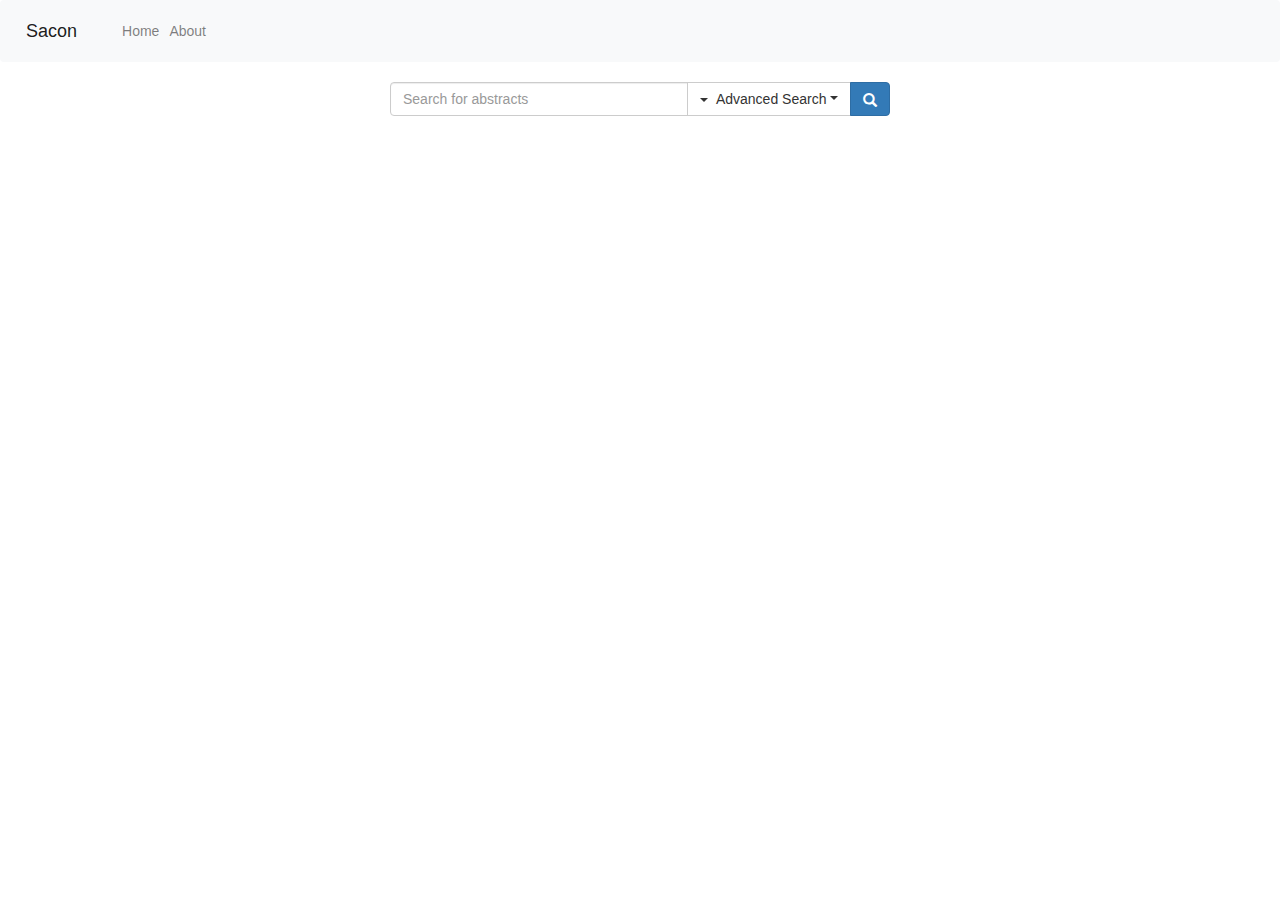
<file: Sacon/Sacon_search.html>
<html>
<head>
	<link href="https://maxcdn.bootstrapcdn.com/bootstrap/3.3.0/css/bootstrap.min.css" rel="stylesheet" id="bootstrap-css">
	<script src="https://maxcdn.bootstrapcdn.com/bootstrap/3.3.0/js/bootstrap.min.js"></script>
	    <link rel="stylesheet" href="https://maxcdn.bootstrapcdn.com/bootstrap/4.0.0/css/bootstrap.min.css" integrity="sha384-Gn5384xqQ1aoWXA+058RXPxPg6fy4IWvTNh0E263XmFcJlSAwiGgFAW/dAiS6JXm"
        crossorigin="anonymous">
	<script src="https://code.jquery.com/jquery-1.11.1.min.js"></script>
	<link rel="stylesheet" type="text/css" href="Sacon_search.css">
	<meta charset="utf-8">
	<meta name="viewport" content="width=device-width,  shrink-to-fit=no">
</head>

<body>
	<link href="https://maxcdn.bootstrapcdn.com/bootstrap/3.3.0/css/bootstrap.min.css" rel="stylesheet" id="bootstrap-css">
	<script src="https://maxcdn.bootstrapcdn.com/bootstrap/3.3.0/js/bootstrap.min.js"></script>
	<script src="https://code.jquery.com/jquery-1.11.1.min.js"></script>
<!--
	<link rel="stylesheet" type="text/css" href="sacon_head.css">
	<div class="header">
	<div class="container" background-color="black">
		<div class="row">
			<div class="col-sm-11 col-md-11 col-xs-12">
				<a href="/"><img src="http://www.sacon.in/wp-content/themes/sacontheme2017/images/saconlogo.png" title="Sacon" alt="Sacon" class="img-responsive"></a>
			</div>
			<div class="col-sm-1 col-md-1 col-xs-12 salim">
			<center>
				<img src="http://www.sacon.in/wp-content/themes/sacontheme2017/images/salim-ali.jpg" class="salim img-responsive" alt="" title="">
				<a href="http://www.sacon.in/salim-ali-profile/"><p class="salim-head">About<br>Salim Ali</p></a>
			</center>	
			</div>
		</div>
	</div>
</div>
		-->

    <nav class="navbar navbar-expand-sm navbar-light bg-light">
        <a href="http://www.sacon.in/" class="navbar-brand">Sacon</a>
        <button class="navbar-toggler" data-toggle="collapse" data-target="#navbarMenu">
            <span class="navbar-toggler-icon"></span>
        </button>
        <div class="collapse navbar-collapse" id="navbarMenu">
            <ul class="navbar-nav">
                <li class="nav-item">
                    <a href="http://www.sacon.in/" class="nav-link">Home</a>
                </li>
                <li class="nav-item">
                    <a href="#" class="nav-link">About</a>
                </li>
            </ul>
        </div>

    </nav>
    <script src="https://code.jquery.com/jquery-3.2.1.slim.min.js" integrity="sha384-KJ3o2DKtIkvYIK3UENzmM7KCkRr/rE9/Qpg6aAZGJwFDMVNA/GpGFF93hXpG5KkN"
        crossorigin="anonymous"></script>
    <script src="https://cdnjs.cloudflare.com/ajax/libs/popper.js/1.12.9/umd/popper.min.js" integrity="sha384-ApNbgh9B+Y1QKtv3Rn7W3mgPxhU9K/ScQsAP7hUibX39j7fakFPskvXusvfa0b4Q"
        crossorigin="anonymous"></script>
    <script src="https://maxcdn.bootstrapcdn.com/bootstrap/4.0.0/js/bootstrap.min.js" integrity="sha384-JZR6Spejh4U02d8jOt6vLEHfe/JQGiRRSQQxSfFWpi1MquVdAyjUar5+76PVCmYl"
        crossorigin="anonymous"></script>

<div class="container">
	<div class="row">
		<div class="col-md-12">
            <div class="input-group" id="adv-search">
                <input type="text" class="form-control" placeholder="Search for abstracts" />
                <div class="input-group-btn">
                    <div class="btn-group" role="group">
                        <div class="dropdown dropdown-lg">
                            <button type="button" class="btn btn-default dropdown-toggle" data-toggle="dropdown" aria-expanded="false"><span class="caret"></span>&nbsp&nbspAdvanced Search</button>
                            <div class="dropdown-menu dropdown-menu-right" role="menu">
                                <form class="form-horizontal" role="form">
                                  <div class="form-group">
                                    <label for="filter">Filter by</label>
                                    <select class="form-control">
                                        <option value="0" selected>All Abstracts</option>
                                        <option value="1">M.Phil</option>
                                        <option value="2">PhD</option>
                                    </select>
                                  </div>
                                  <div class="form-group">
                                    <label for="contain">Author</label>
                                    <input class="form-control" type="text" />
                                  </div>
                                  <div class="form-group">
                                    <label for="contain">Keywords</label>
                                    <input class="form-control" type="text" />
                                  </div>
                                  <button type="submit" class="btn btn-primary"><span class="glyphicon glyphicon-search" aria-hidden="true"></span></button>
                                </form>
                            </div>
                        </div>
                        <button type="button" class="btn btn-primary"><span class="glyphicon glyphicon-search" aria-hidden="true"></span></button>
                    </div>
                </div>
            </div>
          </div>
      </div>
</div>

</body>
</html>
</file>
<file: Sacon/Sacon_search.css>
.dropdown.dropdown-lg .dropdown-menu {
    margin-top: -1px;
    padding: 6px 20px;
}
.input-group-btn .btn-group {
    display: flex;
}
.btn-group .btn {
    border-radius: 0;
    margin-left: -1px;
}
.btn-group .btn:last-child {
    border-top-right-radius: 4px;
    border-bottom-right-radius: 4px;
}
.btn-group .form-horizontal .btn[type="submit"] {
  border-top-left-radius: 4px;
  border-bottom-left-radius: 4px;
}
.form-horizontal .form-group {
    margin-left: 0;
    margin-right: 0;
}
.form-group .form-control:last-child {
    border-top-left-radius: 4px;
    border-bottom-left-radius: 4px;
}

@media screen and (min-width: 768px) {
    #adv-search {
        width: 500px;
        margin: 0 auto;
    }
    .dropdown.dropdown-lg {
        position: static;
    }
    .dropdown.dropdown-lg .dropdown-menu {
        min-width: 500px;
    }
}
</file>
<file: Sacon/sacon_head.css>
/*
Theme Name: My Theme - Sacon 

Theme URI: https://www.shriasys.com

Author: Srihari-TamilSelvan

Author URI: https://shriasys.com/

Description: My Theme - Responsive Bootstrap Theme.

Version: 2.0
*/
@import url('bootstrap/css/bootstrap.css');
@import url('bootstrap/css/style.css');
@import url('bootstrap/css/i-hover.css');
a {
    color: #000;
    text-decoration: none;
}

#nav_menu-7, #nav_menu-4, #nav_menu-6, #nav_menu-8, #nav_menu-9, #nav_menu-10, #nav_menu-11, #nav_menu-12, #nav_menu-13, #nav_menu-14, #nav_menu-15
{
background-color:#53be74;
}
#nav_menu-7 h1, #nav_menu-4 h1, #nav_menu-6 h1, #nav_menu-8 h1, #nav_menu-9 h1, #nav_menu-10 h1, #nav_menu-11 h1, #nav_menu-12 h1, #nav_menu-13 h1, #nav_menu-14 h1, #nav_menu-15 h1
{
font-size:26px;
padding-top:6px;
padding-left:5px;
}
#nav_menu-7 a, #nav_menu-4 a, #nav_menu-6 a, #nav_menu-8 a, #nav_menu-9 a, #nav_menu-10 a, #nav_menu-11 a, #nav_menu-12 a, #nav_menu-13 a, #nav_menu-14 a, #nav_menu-15 a
{
color:#000;
padding-left:25px;
text-decoration:none;
display: block;
}
.dropdown-menu
{
	background-color:#870303;
}
.dropdown-menu > li > a
{
	color:#fff;
	border-bottom:2px solid #870303;
}
.dropdown-menu > li > a:hover
{
	background-color:#870303;
	border-bottom:2px solid #cb5a30;
	color:#ffe4ab;

}
#nav_menu-7 a:hover, #nav_menu-4 a:hover, #nav_menu-6 a:hover, #nav_menu-8 a:hover, #nav_menu-9 a:hover, #nav_menu-10 a:hover, #nav_menu-11 a:hover, #nav_menu-12 a:hover, #nav_menu-13 a:hover, #nav_menu-14 a:hover, #nav_menu-15 a:hover
{
//color:#870303;
background-color:#cb5a30;
color:#fff;
}
#nav_menu-7 ul li, #nav_menu-4 ul li, #nav_menu-6 ul li, #nav_menu-8 ul li, #nav_menu-9 ul li, #nav_menu-10 ul li, #nav_menu-11 ul li, #nav_menu-12 ul li, #nav_menu-13 ul li, #nav_menu-14 ul li, #nav_menu-15 ul li
{
list-style:none;
line-height:40px;
border-bottom:1px solid #cb5a30;
}
#nav_menu-7 ul li:hover, #nav_menu-4 ul li:hover, #nav_menu-6 ul li:hover, #nav_menu-8 ul li:hover, #nav_menu-9 ul li:hover, #nav_menu-10 ul li:hover, #nav_menu-11 ul li:hover, #nav_menu-12 ul li:hover, #nav_menu-13 ul li:hover, #nav_menu-14 ul li:hover, #nav_menu-15 ul li:hover
{
border-bottom:1px solid #fff;
}
#nav_menu-7 ul, #nav_menu-4 ul, #nav_menu-6 ul, #nav_menu-8 ul, #nav_menu-9 ul, #nav_menu-10 ul, #nav_menu-11 ul, #nav_menu-12 ul, #nav_menu-13 ul, #nav_menu-14 ul, #nav_menu-15 ul
{
padding-left:0px;

}

@media (min-width: 1100px)
{
.dropdown:hover .dropdown-menu {
  display: block;
}
}
@media (min-width: 992px)
{
.dropdown:hover .dropdown-menu {
  display: block;
}
}

#content-area p::selection {
    color: #fff;
    background: #770000;
}
#content-area p::-moz-selection { /* Code for Firefox */
    color: #fff;
    background: #770000;
}

::selection {
    color: #770000;
    background: #fff;
}
::-moz-selection { /* Code for Firefox */
    color: #770000;
    background: #fff;
}
.staffer-staff-social-links
{
	display:inline-block;
}
.staffer-staff-social-links span {
    font-size: 1.5rem;}
	
#go-back-cust
{
	background-color:#C99;
	height:150px;
	color:#000;
}
#go-back-cust1
{
	margin-top:60px;
}
#go-back-title
{
	margin-top:20px;
}
#go-back-cust1 a
{
	color:#000;
}
.ih-item.square.effect6 {
    border: 5px solid #717171;
    box-shadow: 2px 5px 5px #888888;
}
#post-page-cust
{
	margin-top:5px;
	margin-bottom: 5px;
}
.page-cust
{
	margin-top:5px;
	margin-bottom:5px;
}
.row-eq-height {
  display: -webkit-box;
  display: -webkit-flex;
  display: -ms-flexbox;
  display:         flex;
}
</file>
